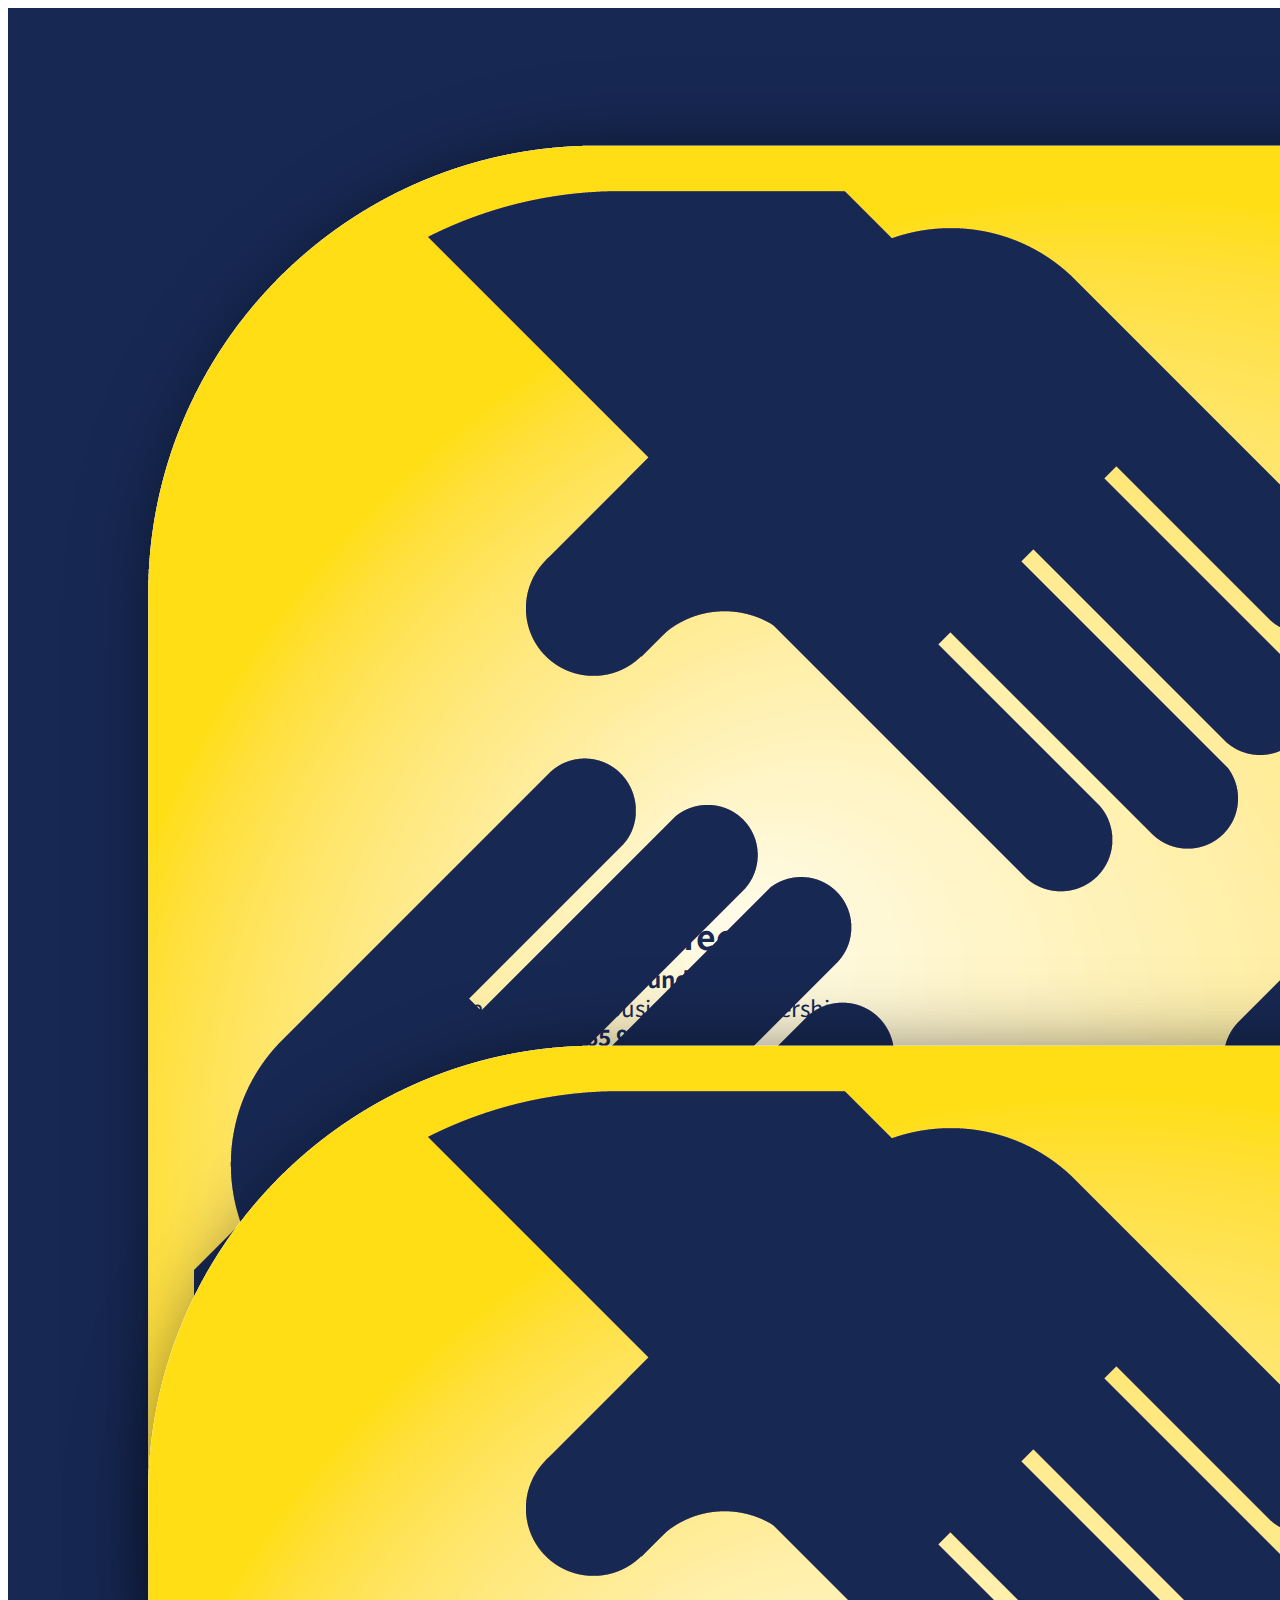
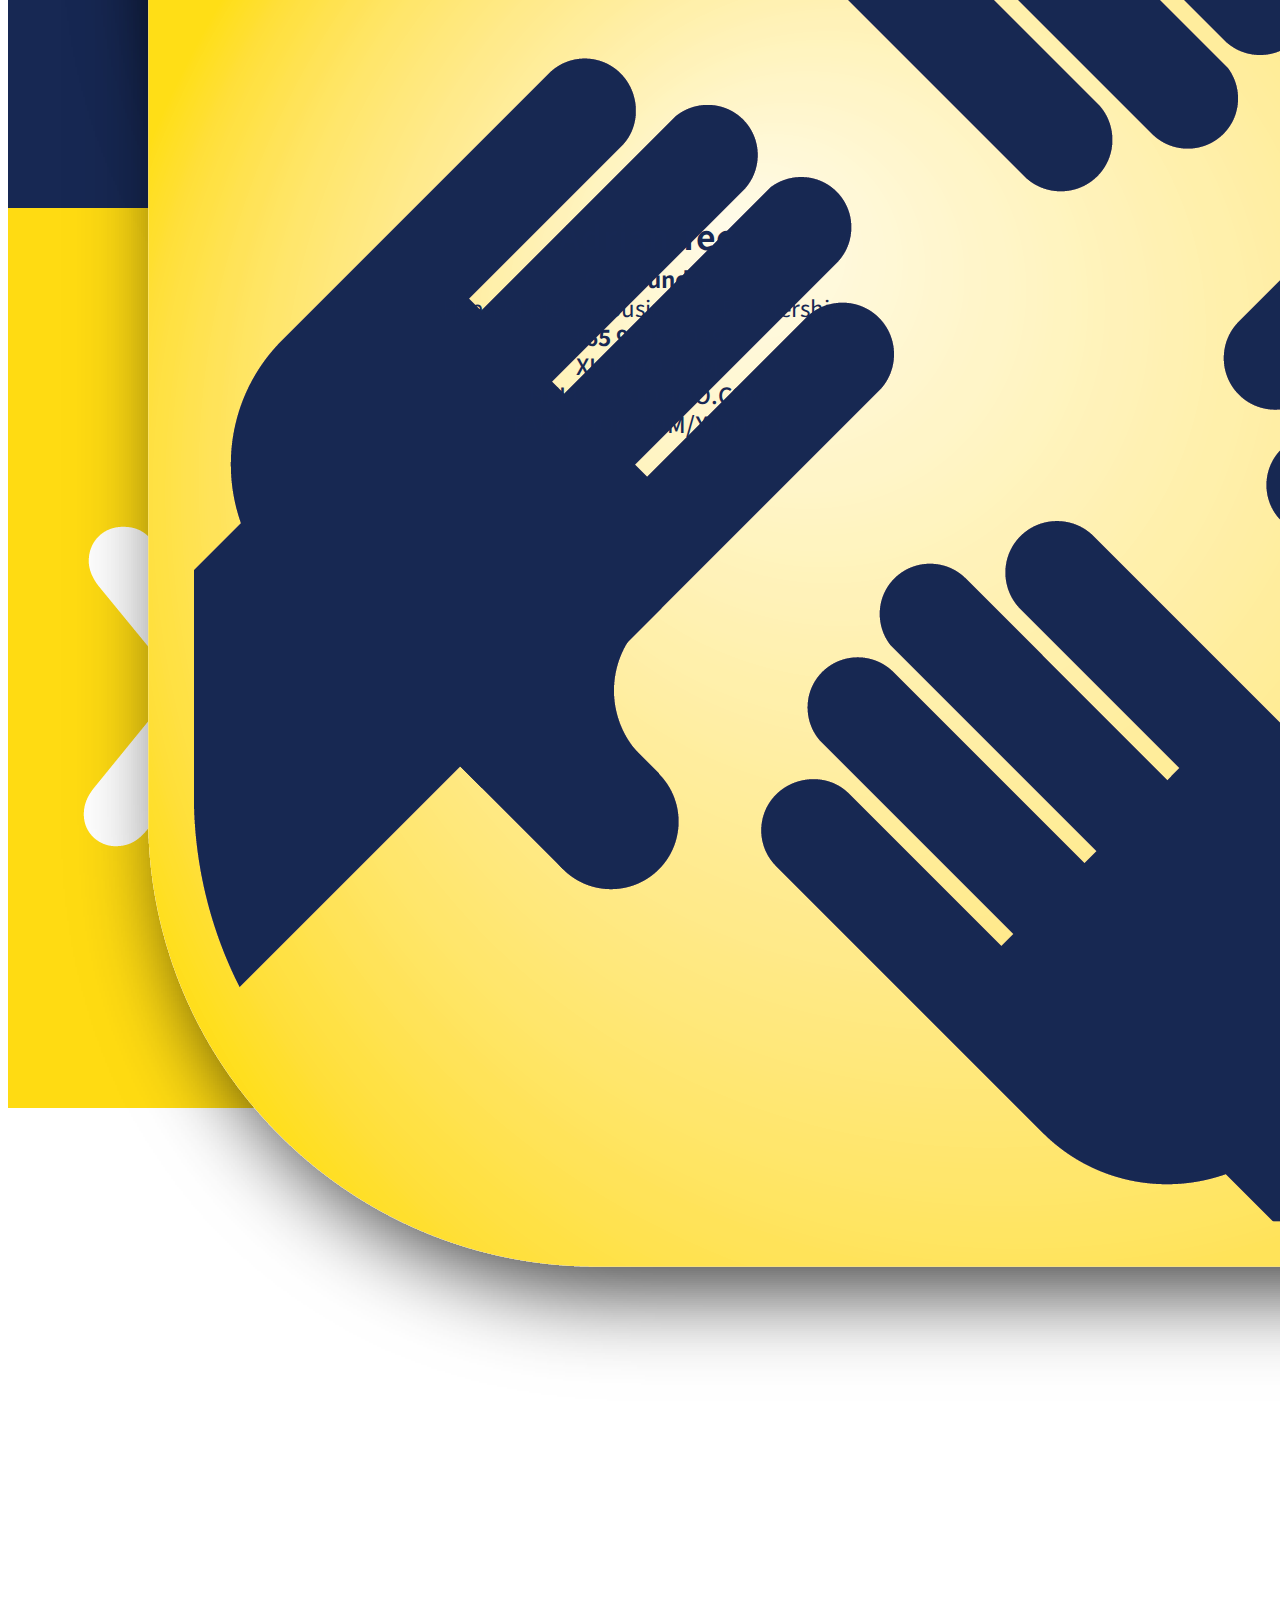
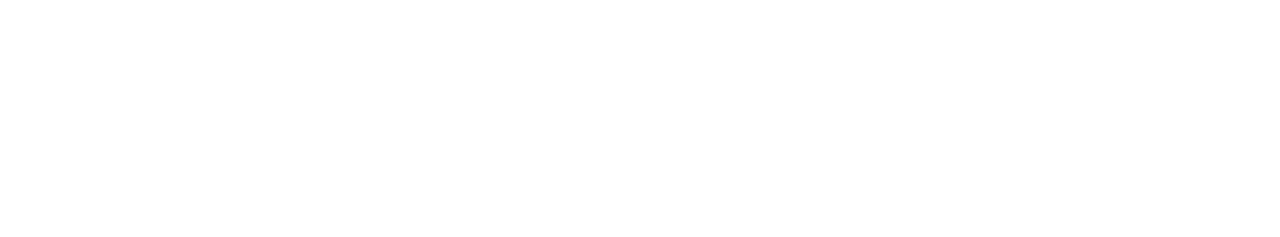
<file: index.html>
<!DOCTYPE html>
<html lang="en">

<head>
  <meta charset="UTF-8" />
  <meta http-equiv="X-UA-Compatible" content="IE=edge" />
  <meta name="viewport" content="width=device-width, initial-scale=1.0" />
  <link href="https://cdn.jsdelivr.net/npm/bootstrap@5.0.2/dist/css/bootstrap.min.css" rel="stylesheet"
    integrity="sha384-EVSTQN3/azprG1Anm3QDgpJLIm9Nao0Yz1ztcQTwFspd3yD65VohhpuuCOmLASjC" crossorigin="anonymous" />
  <link rel="stylesheet" href="./style.css">
    <title>NameCard</title>
</head>

<body>
  <!-- *********  Landscape ********* -->
  <div class="container-fluid d-none d-sm-block fullscreen">
    <div class="row">
      <div class="col-6 logo-sq d-flex align-items-center">
        <div class="row justify-content-center ">
          <div class="col-8">
            <img src="./images/xiohoologo.png" alt="" class="img-fluid">
          </div>
        </div>
      </div>

      <div class="col-6 content-sq">
        <div class="row content-sq justify-content-center align-content-center">
          <div class="col-10 justify-content-center">
            <div class="row py-2">
              <p class="name">Adrian Teo</p>
              <p class="t1">Co-Founder</p>
              <p class="t2">Head of Digital, Business & Partnerships</p>
            </div>
            <div class="row py-2">
              <p class="phone">+65 9745 8039</p>
            </div>
            <div class="row py-2">
              <p class="link">XIOHOO.COM</p>
              <p class="link">HELLO@XIOHOO.COM</p>
              <p class="link">FACEBOOK.COM/XIOHOO</p>
            </div>
          </div>

        </div>

      </div>
    </div>
  </div>

  <!-- *********  Portrait ********* -->
  <div class="container-md d-block d-sm-none fullscreen">
    <div class="row logo-sq justify-content-center align-items-center">
      <div class="col-9 p-5 text-center">
        <img class="logoDisplay img-fluid" src="./images/xiohoologo.png" alt="" />
      </div>
    </div>
    <div class="row content-sq justify-content-center align-content-center">
      <div class="col-10 py-3">
        <p class="name">Adrian Teo</p>
        <p class="t1">Co-Founder</p>
        <p class="t2">Head of Digital, Business & Partnerships</p>
      </div>

      <div class="col-10 py-3">
        <p class="phone">+65 9745 8039</p>
      </div>

      <div class="col-10 py-3">
        <p class="link">XIOHOO.COM</p>
        <p class="link">HELLO@XIOHOO.COM</p>
        <p class="link">FACEBOOK.COM/XIOHOO</p>
      </div>
    </div>

  </div>

  <script src="https://cdn.jsdelivr.net/npm/bootstrap@5.0.2/dist/js/bootstrap.bundle.min.js"
    integrity="sha384-MrcW6ZMFYlzcLA8Nl+NtUVF0sA7MsXsP1UyJoMp4YLEuNSfAP+JcXn/tWtIaxVXM"
    crossorigin="anonymous"></script>
</body>

</html>
</file>
<file: style.css>
/* import fronts */
@import url('https://fonts.googleapis.com/css2?family=Noto+Sans+SC:wght@100;300;400;500;700;900&display=swap');

/************ Overall ************/
body {
    background-color: rgb(255, 255, 255);
    text-align: center;
    font-family: 'Noto Sans SC', sans-serif;
}


p {
    margin: 0px;
}


/************ Portrait ************/
@media only screen and (orientation: portrait) {

    .logo-sq {
        background-color: #172853;
        width: auto;
        height: 50vh;
    }

    .content-sq {
        background-color: #FFDB12;
        width: auto;
        height: 50vh;
    }

    .fullscreen {
        width: 100%;
        height: 100vh;
    }

    .name {
        font-family: 'Noto Sans SC';
        font-style: normal;
        font-weight: 700;
        font-size: calc(2em + 2vw);
        line-height: 51px;

        color: #172853;
    }

    .t1 {
        font-family: 'Noto Sans SC';
        font-style: normal;
        font-weight: 700;
        font-size: calc(1em + 1vw);
        line-height: 29px;

        color: #172853;
    }

    .t2 {
        font-family: 'Noto Sans SC';
        font-style: normal;
        font-weight: 400;
        font-size: calc(1em + 1vw);
        line-height: 29px;

        color: #172853;
    }

    .phone {
        font-family: 'Noto Sans SC';
        font-style: normal;
        font-weight: 700;
        font-size: calc(1em + 1vw);
        line-height: 29px;
        /* identical to box height */

        color: #172853;
    }

    .link {
        font-family: 'Noto Sans SC';
        font-style: normal;
        font-weight: 500;
        font-size: calc(1em + 1vw);
        line-height: 29px;

        color: #172853;
    }

}

/************ Landscape ************/
@media only screen and (orientation: landscape) {

    .logo-sq {
        background-color: #172853;
        height: 100vh;
    }

    .content-sq {
        background-color: #FFDB12;
        height: 100vh;
    }

    .fullscreen {
        width: 100vw;
        height: 100vh;
    }

    .name {
        font-family: 'Noto Sans SC';
        font-style: normal;
        font-weight: 700;
        font-size: calc(1.3em + 1vw);
        line-height: calc(1.3em + 1vw);

        color: #172853;
    }

    .t1 {
        font-family: 'Noto Sans SC';
        font-style: normal;
        font-weight: 700;
        font-size: calc(1em + 0.5vw);
        line-height: 29px;

        color: #172853;
    }

    .t2 {
        font-family: 'Noto Sans SC';
        font-style: normal;
        font-weight: 400;
        font-size: calc(1em + 0.5vw);
        line-height: 29px;

        color: #172853;
    }

    .phone {
        font-family: 'Noto Sans SC';
        font-style: normal;
        font-weight: 700;
        font-size: calc(1em + 0.5vw);
        line-height: 29px;
        /* identical to box height */

        color: #172853;
    }

    .link {
        font-family: 'Noto Sans SC';
        font-style: normal;
        font-weight: 500;
        font-size: calc(1em + 0.5vw);
        line-height: 29px;

        color: #172853;
    }
}
</file>
